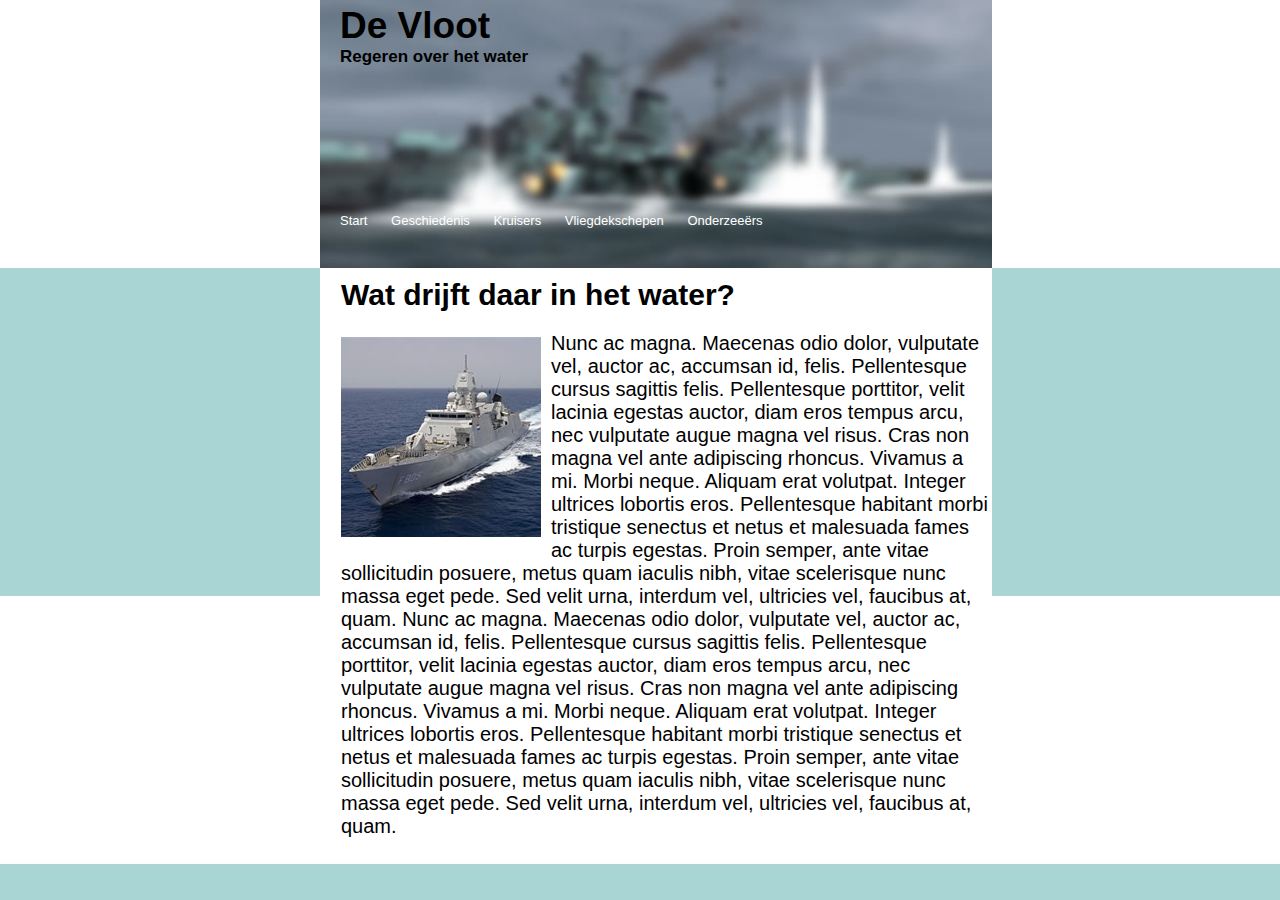
<file: De vloot/index.html>
<!DOCTYPE html>
<html lang="nl">
<head>
    <meta charset="UTF-8">
    <title>De vloot</title>
    <link rel="stylesheet" href="css/main.css" type="text/css">
</head>
<body>
<header>
    <h1>De Vloot</h1>
    <h2>Regeren over het water</h2>
    <nav>
        <ul id="Menu">
            <li><a href="index.html">Start</a></li>
            <li><a href="Geschiedenis.html"> Geschiedenis</a></li>
            <li><a href="Kruisers.html">Kruisers</a></li>
            <li><a href="Vliegdekschepen.html">Vliegdekschepen</a></li>
            <li><a href="Onderzeeërs.html">Onderzeeërs</a></li>
        </ul>
    </nav>
</header>
<article>
    <h3>
        Wat drijft daar in het water?
    </h3>
    <p><img class="intextIMG" src="Img/vloot0.jpg" alt="Image">Nunc ac magna. Maecenas odio dolor, vulputate vel, auctor ac,
        accumsan id, felis. Pellentesque cursus sagittis felis. Pellentesque porttitor, velit lacinia egestas auctor,
        diam eros tempus arcu, nec vulputate augue magna vel risus. Cras non magna vel ante adipiscing rhoncus. Vivamus
        a mi. Morbi neque. Aliquam erat volutpat. Integer ultrices lobortis eros. Pellentesque habitant morbi tristique
        senectus et netus et malesuada fames ac turpis egestas. Proin semper, ante vitae sollicitudin posuere, metus
        quam iaculis nibh, vitae scelerisque nunc massa eget pede. Sed velit urna, interdum vel, ultricies vel, faucibus
        at, quam. Nunc ac magna. Maecenas odio dolor, vulputate vel, auctor ac, accumsan id, felis. Pellentesque cursus
        sagittis felis. Pellentesque porttitor, velit lacinia egestas auctor, diam eros tempus arcu, nec vulputate augue
        magna vel risus. Cras non magna vel ante adipiscing rhoncus. Vivamus a mi. Morbi neque. Aliquam erat volutpat.
        Integer ultrices lobortis eros. Pellentesque habitant morbi tristique senectus et netus et malesuada fames ac
        turpis egestas. Proin semper, ante vitae sollicitudin posuere, metus quam iaculis nibh, vitae scelerisque nunc
        massa eget pede. Sed velit urna, interdum vel, ultricies vel, faucibus at, quam.
    </p>

</article>

</body>
</html>
</file>
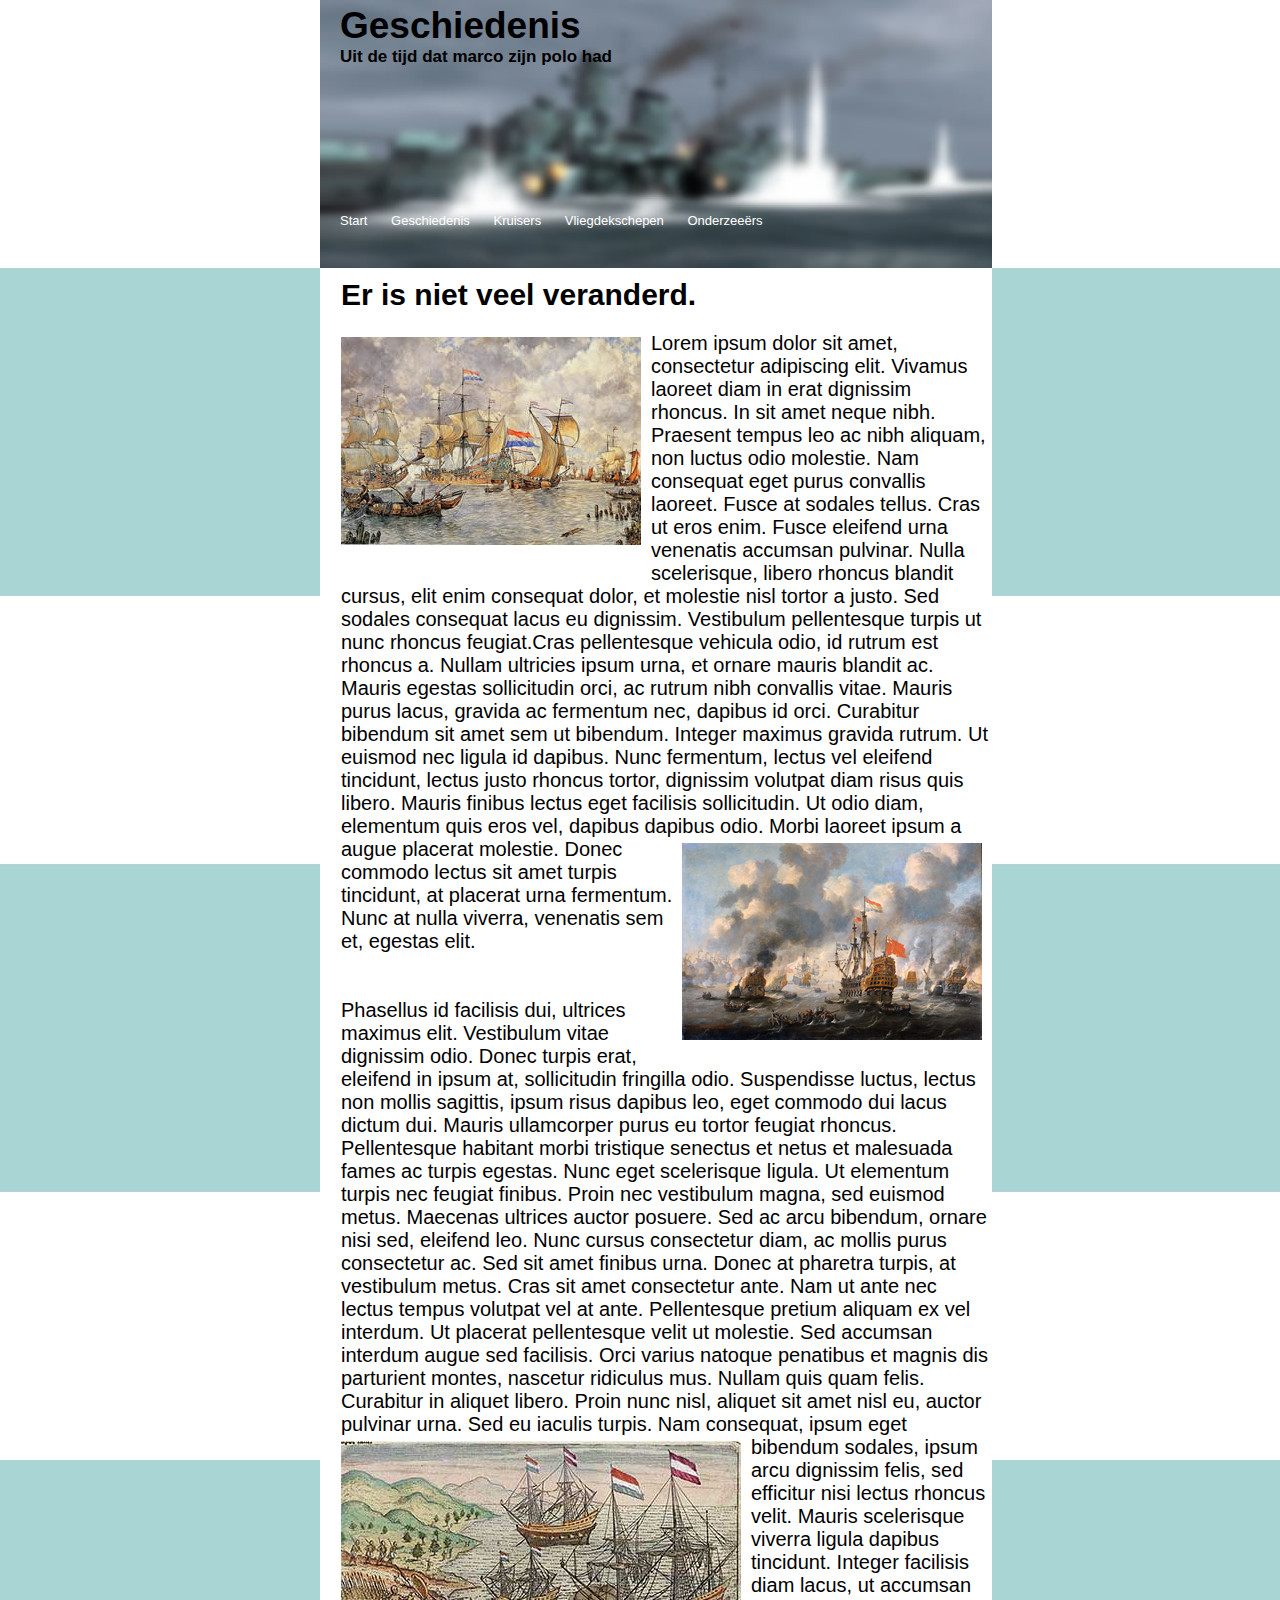
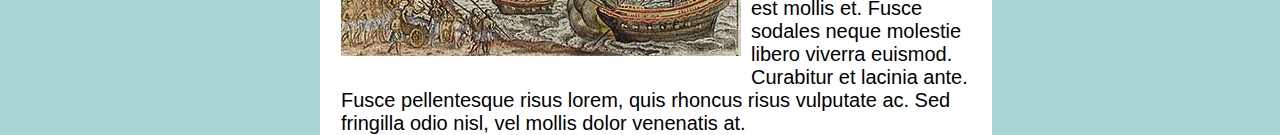
<file: De vloot/Geschiedenis.html>
<!DOCTYPE html>
<html lang="en">
<head>
    <meta charset="UTF-8">
    <title>Geschiedenis</title>
    <link rel="stylesheet" href="css/main.css" type="text/css">
</head>
<body>
<header>
    <h1>Geschiedenis</h1>
    <h2>Uit de tijd dat marco zijn polo had</h2>
    <nav>
        <ul id="Menu">
            <li><a href="index.html">Start</a></li>
            <li><a href="Geschiedenis.html"> Geschiedenis</a></li>
            <li><a href="Kruisers.html">Kruisers</a></li>
            <li><a href="Vliegdekschepen.html">Vliegdekschepen</a></li>
            <li><a href="Onderzeeërs.html">Onderzeeërs</a></li>
        </ul>
    </nav>
</header>
<article>
    <h3>Er is niet veel veranderd.</h3>
    <p><img class="intextIMG" src="Img/vloot1.jpg" alt="Image">Lorem ipsum dolor sit amet, consectetur adipiscing elit.
        Vivamus
        laoreet diam in erat dignissim rhoncus. In sit amet neque nibh. Praesent tempus leo ac nibh aliquam, non luctus
        odio molestie. Nam consequat eget purus convallis laoreet. Fusce at sodales tellus. Cras ut eros enim. Fusce
        eleifend urna venenatis accumsan pulvinar. Nulla scelerisque, libero rhoncus blandit cursus, elit enim consequat
        dolor, et molestie nisl tortor a justo. Sed sodales consequat lacus eu dignissim. Vestibulum pellentesque turpis
        ut nunc rhoncus feugiat.Cras pellentesque vehicula odio, id rutrum est rhoncus a. Nullam ultricies ipsum urna,
        et ornare mauris blandit ac. Mauris egestas sollicitudin orci, ac rutrum nibh convallis vitae. Mauris purus
        lacus, gravida ac fermentum nec, dapibus id orci. Curabitur bibendum sit amet sem ut bibendum. Integer maximus
        gravida rutrum. Ut euismod nec ligula id dapibus. Nunc fermentum, lectus vel eleifend tincidunt, lectus justo
        rhoncus tortor, dignissim volutpat diam risus quis libero. Mauris finibus lectus eget facilisis sollicitudin. Ut
        odio diam, elementum quis eros vel, dapibus dapibus odio.
        <img class="intextRightImg" src="Img/vloot2.jpg" alt="Image">
        Morbi laoreet ipsum a augue placerat molestie. Donec commodo lectus sit amet turpis tincidunt, at placerat urna
        fermentum. Nunc at nulla viverra, venenatis sem et, egestas elit.<br><br>
        <br>
        Phasellus id facilisis dui, ultrices maximus
        elit. Vestibulum vitae dignissim odio. Donec turpis erat, eleifend in ipsum at, sollicitudin fringilla odio.
        Suspendisse luctus, lectus non mollis sagittis, ipsum risus dapibus leo, eget commodo dui lacus dictum dui.
        Mauris ullamcorper purus eu tortor feugiat rhoncus. Pellentesque habitant morbi tristique senectus et netus et
        malesuada fames ac turpis egestas. Nunc eget scelerisque ligula. Ut elementum turpis nec feugiat finibus. Proin
        nec vestibulum magna, sed euismod metus. Maecenas ultrices auctor posuere. Sed ac arcu bibendum, ornare nisi
        sed, eleifend leo.
        Nunc cursus consectetur diam, ac mollis purus consectetur ac. Sed sit amet finibus urna. Donec at pharetra
        turpis, at vestibulum metus. Cras sit amet consectetur ante. Nam ut ante nec lectus tempus volutpat vel at ante.
        Pellentesque pretium aliquam ex vel interdum. Ut placerat pellentesque velit ut molestie. Sed accumsan interdum
        augue sed facilisis. Orci varius natoque penatibus et magnis dis parturient montes, nascetur ridiculus mus.
        Nullam quis quam felis. Curabitur in aliquet libero. Proin nunc nisl, aliquet sit amet nisl eu, auctor pulvinar
        urna. Sed eu iaculis turpis.
        <img class="intextIMG" src="Img/vloot3.jpg" alt="Image">
        Nam consequat, ipsum eget bibendum sodales, ipsum arcu dignissim
        felis, sed efficitur nisi lectus rhoncus velit. Mauris scelerisque viverra ligula dapibus tincidunt. Integer
        facilisis diam lacus, ut accumsan est mollis et. Fusce sodales neque molestie libero viverra euismod. Curabitur
        et lacinia ante. Fusce pellentesque risus lorem, quis rhoncus risus vulputate ac. Sed fringilla odio nisl, vel
        mollis dolor venenatis at.

    </p>
</article>

</body>
</html>
</file>
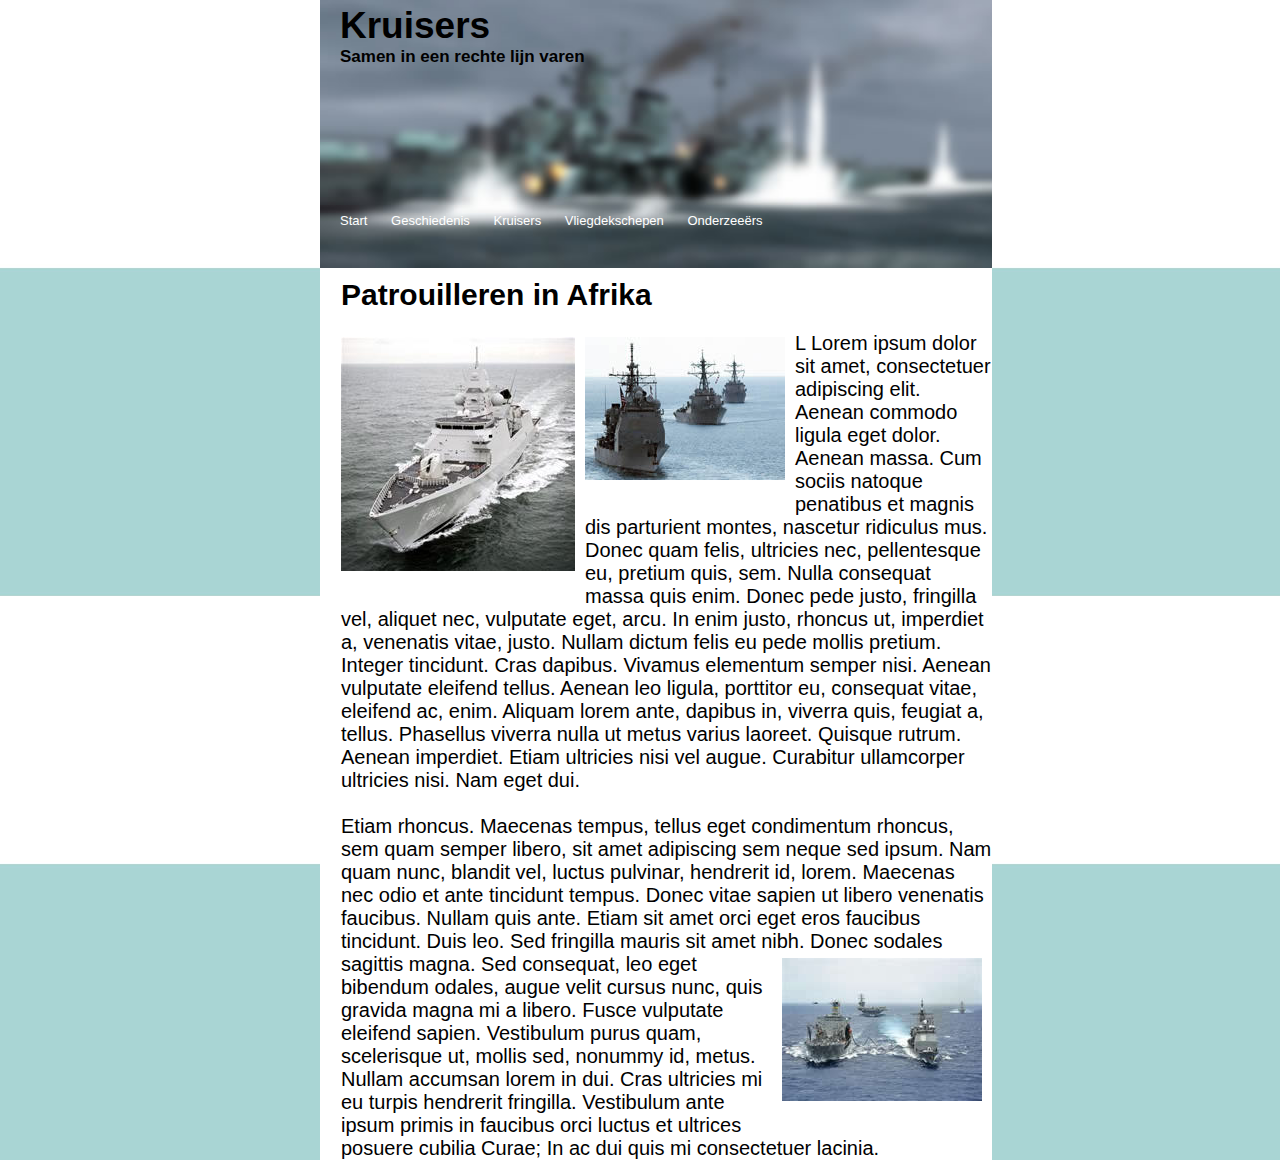
<file: De vloot/Kruisers.html>
<!DOCTYPE html>
<html lang="en">
<head>
    <meta charset="UTF-8">
    <title>Kruisers</title>
    <link rel="stylesheet" href="css/main.css" type="text/css">
</head>
<body>
<header>
    <h1>Kruisers</h1>
    <h2>Samen in een rechte lijn varen</h2>
    <nav>
        <ul id="Menu">
            <li><a href="index.html">Start</a></li>
            <li><a href="Geschiedenis.html"> Geschiedenis</a></li>
            <li><a href="Kruisers.html">Kruisers</a></li>
            <li><a href="Vliegdekschepen.html">Vliegdekschepen</a></li>
            <li><a href="Onderzeeërs.html">Onderzeeërs</a></li>
        </ul>
    </nav>
</header>
<article>
    <h3>
        Patrouilleren in Afrika

    </h3>
    <p>
        <img class="intextIMG" src="Img/vloot4.jpg" alt="Image"><img src="Img/vloot11.jpg" class="intextIMG" alt="Image">L Lorem ipsum dolor sit
        amet, consectetuer adipiscing elit. Aenean commodo ligula eget dolor. Aenean massa. Cum sociis natoque penatibus
        et magnis dis parturient montes, nascetur ridiculus mus. Donec quam felis, ultricies nec, pellentesque eu,
        pretium quis, sem. Nulla consequat massa quis enim. Donec pede justo, fringilla vel, aliquet nec, vulputate
        eget, arcu. In enim justo, rhoncus ut, imperdiet a, venenatis vitae, justo. Nullam dictum felis eu pede mollis
        pretium. Integer tincidunt. Cras dapibus. Vivamus elementum semper nisi. Aenean vulputate eleifend tellus.
        Aenean leo ligula, porttitor eu, consequat vitae, eleifend ac, enim. Aliquam lorem ante, dapibus in, viverra
        quis, feugiat a, tellus. Phasellus viverra nulla ut metus varius laoreet. Quisque rutrum. Aenean imperdiet.
        Etiam ultricies nisi vel augue. Curabitur ullamcorper ultricies nisi. Nam eget dui.
        <br><br>
        Etiam rhoncus. Maecenas tempus, tellus eget condimentum rhoncus, sem quam semper libero, sit amet adipiscing sem
        neque sed ipsum. Nam quam nunc, blandit vel, luctus pulvinar, hendrerit id, lorem. Maecenas nec odio et ante
        tincidunt tempus. Donec vitae sapien ut libero venenatis faucibus. Nullam quis ante. Etiam sit amet orci eget
        eros faucibus tincidunt. Duis leo. Sed fringilla mauris sit amet nibh. Donec sodales sagittis magna.
        <img class="intextRightImg" src="Img/vloot12.jpg" alt="Image">
         Sed
        consequat, leo eget bibendum <s></s>odales, augue velit cursus nunc, quis gravida magna mi a libero. Fusce vulputate
        eleifend sapien. Vestibulum purus quam, scelerisque ut, mollis sed, nonummy id, metus. Nullam accumsan lorem in
        dui. Cras ultricies mi eu turpis hendrerit fringilla. Vestibulum ante ipsum primis in faucibus orci luctus et
        ultrices posuere cubilia Curae; In ac dui quis mi consectetuer lacinia.
    </p>
</article>
</body>
</html>
</file>
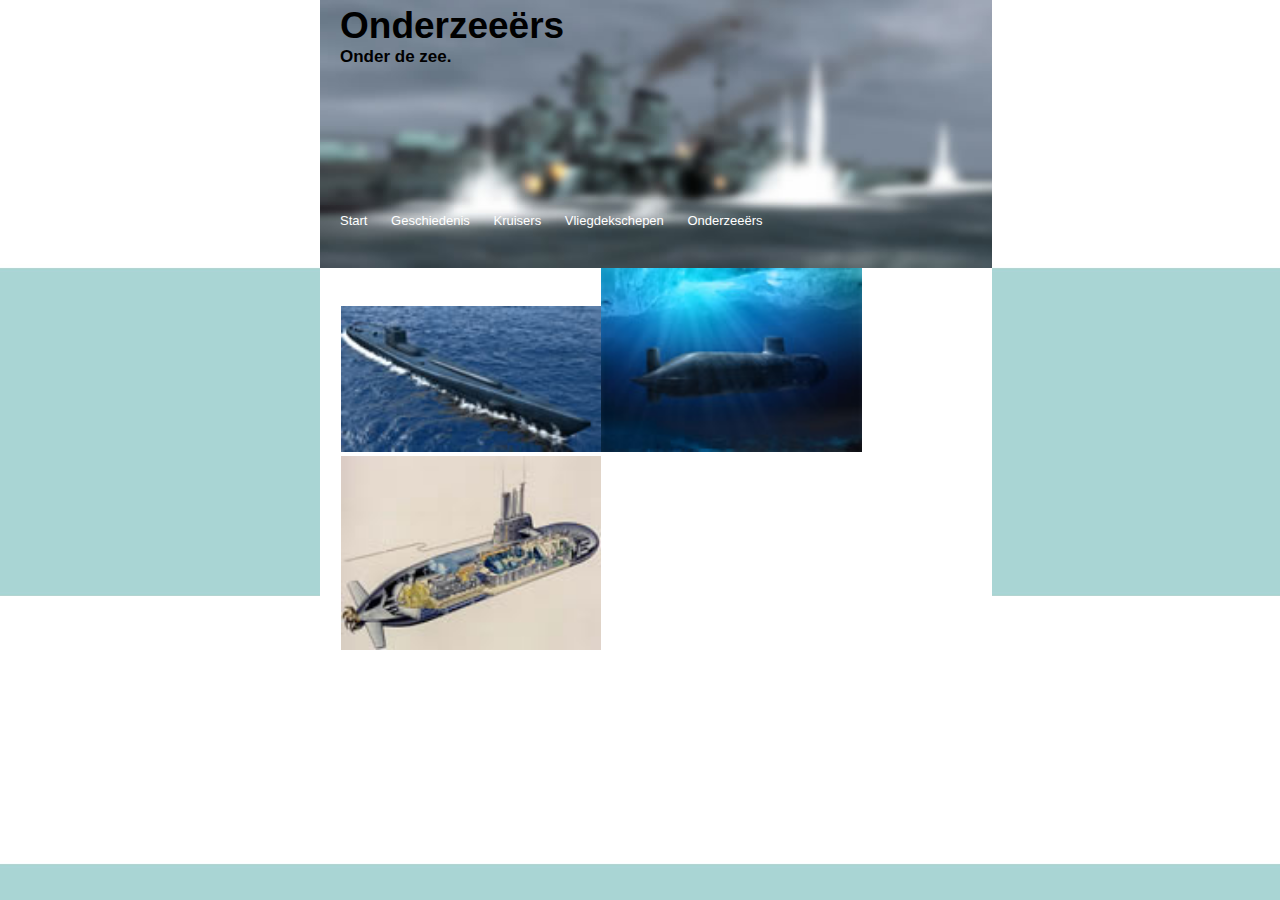
<file: De vloot/Onderzeeërs.html>
<!DOCTYPE html>
<html lang="en">
<head>
    <meta charset="UTF-8">
    <title>Onderzeeërs</title>
    <link rel="stylesheet" href="css/main.css" type="text/css">
</head>
<body>
<header>
    <h1>Onderzeeërs</h1>
    <h2>Onder de zee.</h2>
    <nav>
        <ul id="Menu">
            <li><a href="index.html">Start</a></li>
            <li><a href="Geschiedenis.html"> Geschiedenis</a></li>
            <li><a href="Kruisers.html">Kruisers</a></li>
            <li><a href="Vliegdekschepen.html">Vliegdekschepen</a></li>
            <li><a href="Onderzeeërs.html">Onderzeeërs</a></li>
        </ul>
    </nav>
</header>
<article class="Toosmall2">
    <img class="sub" src="Img/vloot10.jpg" alt="Image"><img class="sub" src="Img/vloot8.jpg" alt="Image"><img
        class="sub" src="Img/vloot9.jpg" alt="Image">
</article>
</body>
</html>
</file>
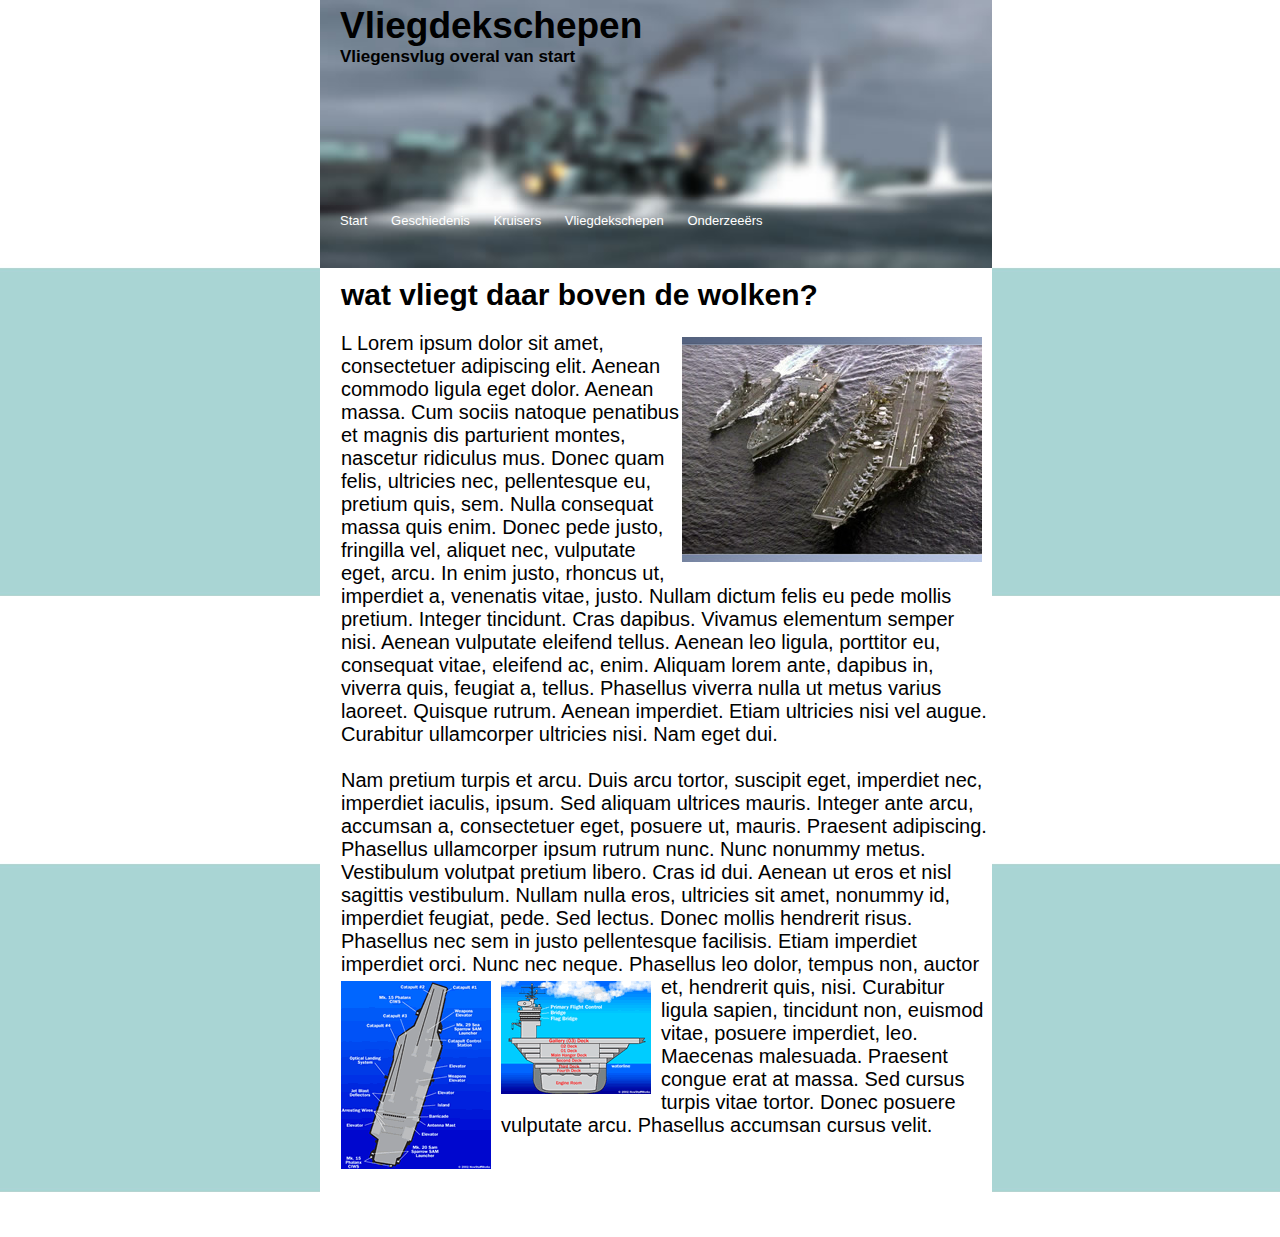
<file: De vloot/Vliegdekschepen.html>
<!DOCTYPE html>
<html lang="en">
<head>
    <meta charset="UTF-8">
    <title>Vliegdekschepen</title>
    <link rel="stylesheet" href="css/main.css" type="text/css">

</head>
<body>
<header>
    <h1>Vliegdekschepen</h1>
    <h2>Vliegensvlug overal van start</h2>
    <nav>
        <ul id="Menu">
            <li><a href="index.html">Start</a></li>
            <li><a href="Geschiedenis.html"> Geschiedenis</a></li>
            <li><a href="Kruisers.html">Kruisers</a></li>
            <li><a href="Vliegdekschepen.html">Vliegdekschepen</a></li>
            <li><a href="Onderzeeërs.html">Onderzeeërs</a></li>
        </ul>
    </nav>
</header>
<article>
    <h3>wat vliegt daar boven de wolken?</h3>
    <P class="Toosmall">
        <img class="intextRightImg" src="Img/vloot5.jpg" alt="Image">L Lorem ipsum dolor sit amet, consectetuer
        adipiscing elit.
        Aenean
        commodo ligula eget dolor. Aenean massa. Cum sociis natoque penatibus et magnis dis parturient montes, nascetur
        ridiculus mus. Donec quam felis, ultricies nec, pellentesque eu, pretium quis, sem. Nulla consequat massa quis
        enim. Donec pede justo, fringilla vel, aliquet nec, vulputate eget, arcu. In enim justo, rhoncus ut, imperdiet
        a, venenatis vitae, justo. Nullam dictum felis eu pede mollis pretium. Integer tincidunt. Cras dapibus. Vivamus
        elementum semper nisi. Aenean vulputate eleifend tellus. Aenean leo ligula, porttitor eu, consequat vitae,
        eleifend ac, enim. Aliquam lorem ante, dapibus in, viverra quis, feugiat a, tellus. Phasellus viverra nulla ut
        metus varius laoreet. Quisque rutrum. Aenean imperdiet. Etiam ultricies nisi vel augue. Curabitur ullamcorper
        ultricies nisi. Nam eget dui.
        <br> <br>
        Nam pretium turpis et arcu. Duis arcu tortor, suscipit eget, imperdiet nec, imperdiet iaculis, ipsum. Sed
        aliquam ultrices mauris. Integer ante arcu, accumsan a, consectetuer eget, posuere ut, mauris. Praesent
        adipiscing. Phasellus ullamcorper ipsum rutrum nunc. Nunc nonummy metus. Vestibulum volutpat pretium libero.
        Cras id dui. Aenean ut eros et nisl sagittis vestibulum. Nullam nulla eros, ultricies sit amet, nonummy id,
        imperdiet feugiat, pede. Sed lectus. Donec mollis hendrerit risus. Phasellus nec sem in justo pellentesque
        facilisis. Etiam imperdiet imperdiet orci. Nunc nec neque. Phasellus leo dolor, tempus non, auctor et, hendrerit
        quis, nisi.
        <img class="intextIMG" src="Img/vloot6.gif"> <img class="intextIMG" src="Img/vloot7.gif" alt="Image">
        Curabitur ligula sapien, tincidunt non, euismod vitae, posuere imperdiet, leo. Maecenas malesuada. Praesent
        congue erat at massa. Sed cursus turpis vitae tortor. Donec posuere vulputate arcu. Phasellus accumsan cursus
        velit.


    </P>
</article>

</body>
</html>
</file>
<file: De vloot/css/main.css>
* {
    font-family: sans-serif;
    margin: 0px;
    padding: 0px;
}

body {
    background-image: url("ImgCss/bg.png");

}

header {
    background-image: url("ImgCss/header.jpg");
    background-size: cover;
    align-content: center;
    margin-left: 25%;
    margin-right: 22.5%;
}

article {
    margin-left: 25%;
    background-color: white;
    display: block;
    margin-right: 22.5%;
    padding-left: 21px;
}

/*Headers*/

h1 {
    padding-top: 5px;
    padding-left: 20px;
    font-size: 37px;
}

h2 {
    font-size: 17px;
    padding-left: 20px;
}

h3 {
    padding-bottom: 20px;
    padding-right: 20px;
    padding-top: 10px;
    font-size: 30px;
}

p {
    font-size: 20px;
}

/*Menu*/
li {

    display: inline;
    list-style-type: none;
    padding: 10px;
    text-align: center;
}

ul {
    padding-top: 146px;
    padding-left: 10px;
    padding-bottom: 40px;
    align: center;
    color: white;
    font-size: 13px;
}

a {
    color: inherit;
    text-decoration: none;
}

a:hover {
    color: lightblue;
}

/*Classes*/
.intextIMG {
    float: left;
    padding-top: 5px;
    padding-bottom: 20px;
    padding-right: 10px;
}

.intextRightImg {
    float: right;
    padding-top: 5px;
    padding-bottom: 20px;
    padding-right: 10px;
}

.Toosmall {
    padding-bottom: 100px;
}

.sub {
    height: 40%;
    width: 40%;
}
</file>
